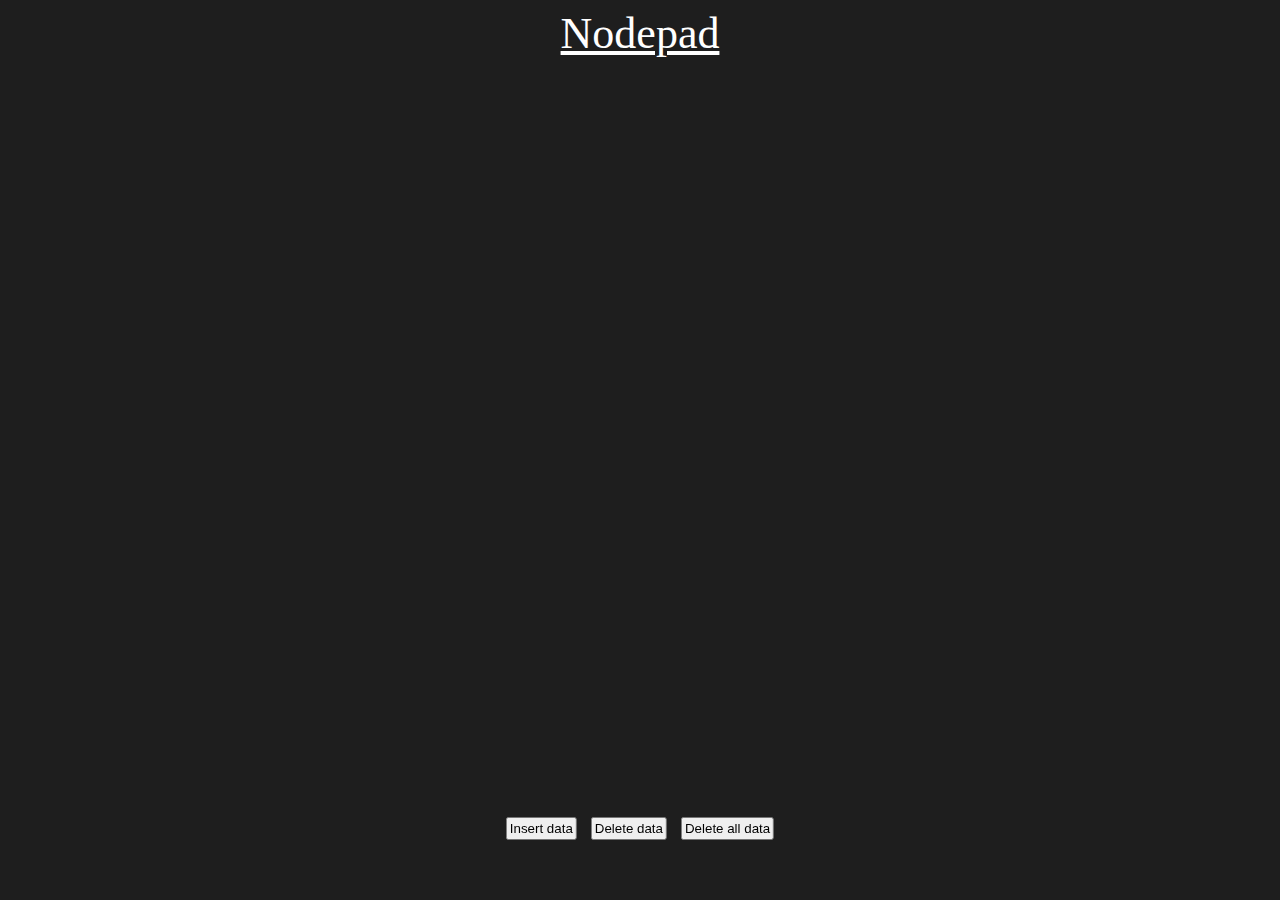
<file: index.html>
<!DOCTYPE html>
<html lang="en">

<head>
  <meta charset="UTF-8">
  <meta name="viewport" content="width=device-width, initial-scale=1.0">
  <title>Notepad</title>
  <link rel="stylesheet" href="css.css">
</head>

<body>
  <header>Nodepad </header>
  <div class="container" id="container"></div>
  <div class="btnContainer">

    <button id="btn" onclick="InsertData()">Insert data</button>
    <button id="btn2" onclick="deleteData()">Delete data</button>
    <button id="btn3" onclick="deleteAllData()">Delete all data</button>
    </div>
    <script>
    let box = document.createElement('div')
    let btn = document.getElementById('btn')

    box.setAttribute('class', 'box')
    console.log(box, 'df');



    function getdata() {
      let title = prompt('enter the title of note')

      let subject = prompt('enter the subject of note ')
      if ((title == '' || title == null ) && (subject == ''|| subject == null)) {
        console.log('no data inserted ');
        return 0

      }
       
      localStorage.setItem(title, subject)
      console.log('local s. setitem is not executed ');

    }
    let dis = () => {
      box.innerHTML = ''
      console.log(localStorage.length);
      for (let i = 0; i < localStorage.length; i++) {

        console.log('run the dispaly');
        box.innerHTML += `${i + 1}.  ${localStorage.key(i)} => ${localStorage.getItem(localStorage.key(i))} <br>`
      }


    }
    let deleteAllData = () => {
      confirm('are you sure to delete all data?') ? localStorage.clear() : alert("Data Deletion Process Declined")
      dis()
    }
    let deleteData = () => {
      let id = prompt('enter the index no. of data u want to delete ')
    //   console.log(id);
      localStorage.removeItem(localStorage.key(id - 1))
      dis()
    }
    dis()

    let InsertData = async () => {
   
      getdata()
      dis()
    }
let container = document.getElementById('container')

    container.append(box);
  </script>
</body>

</html>
</file>
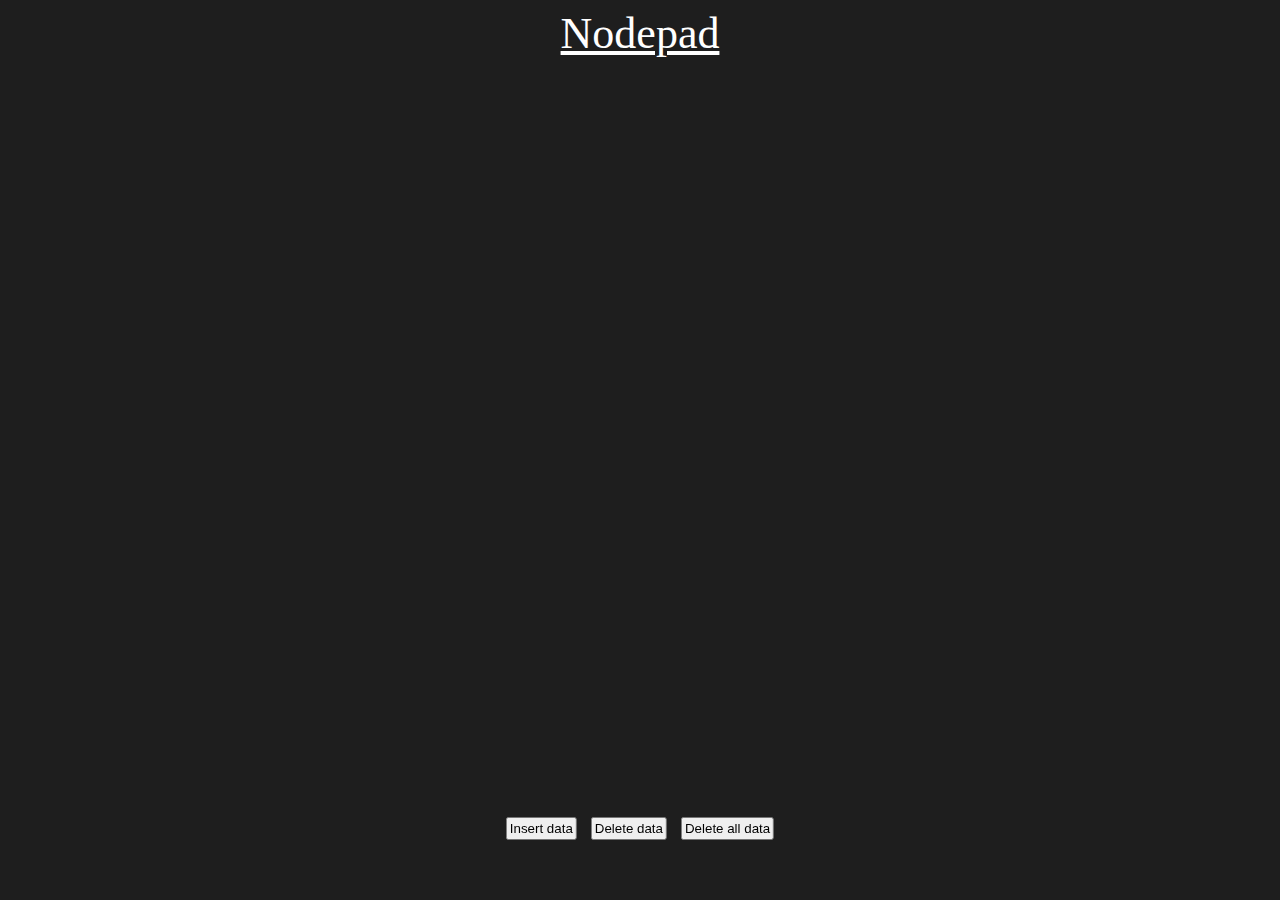
<file: html.html>
<!DOCTYPE html>
<html lang="en">

<head>
  <meta charset="UTF-8">
  <meta name="viewport" content="width=device-width, initial-scale=1.0">
  <title>Notepad</title>
  <link rel="stylesheet" href="css.css">
</head>

<body>
  <header>Nodepad </header>
  <div class="container" id="container"></div>
  <div class="btnContainer">

    <button id="btn" onclick="InsertData()">Insert data</button>
    <button id="btn2" onclick="deleteData()">Delete data</button>
    <button id="btn3" onclick="deleteAllData()">Delete all data</button>
    </div>
    <script>
    let box = document.createElement('div')
    let btn = document.getElementById('btn')

    box.setAttribute('class', 'box')
    console.log(box, 'df');



    function getdata() {
      let title = prompt('enter the title of note')

      let subject = prompt('enter the subject of note ')
      if ((title == '' || title == null ) && (subject == ''|| subject == null)) {
        console.log('no data inserted ');
        return 0

      }
       
      localStorage.setItem(title, subject)
      console.log('local s. setitem is not executed ');

    }
    let dis = () => {
      box.innerHTML = ''
      console.log(localStorage.length);
      for (let i = 0; i < localStorage.length; i++) {

        console.log('run the dispaly');
        box.innerHTML += `${i + 1}.  ${localStorage.key(i)} => ${localStorage.getItem(localStorage.key(i))} <br>`
      }


    }
    let deleteAllData = () => {
      confirm('are you sure to delete all data?') ? localStorage.clear() : alert("Data Deletion Process Declined")
      dis()
    }
    let deleteData = () => {
      let id = prompt('enter the index no. of data u want to delete ')
    //   console.log(id);
      localStorage.removeItem(localStorage.key(id - 1))
      dis()
    }
    dis()

    let InsertData = async () => {
   
      getdata()
      dis()
    }
let container = document.getElementById('container')

    container.append(box);
  </script>
</body>

</html>
</file>
<file: css.css>
body{
    background-color: #1e1e1e;
    color: white;
}
header{
    text-align: center;
    font-size: 44px;
    text-decoration: underline;
}
.container{
   
}

.btnContainer{
    position: fixed;
  bottom: 55px;
  left: 50%;
  transform: translateX(-50%);
  flex-wrap: wrap;
  
}

.btnContainer button{
    
 padding: 2px;
 margin: 5px;
}
</file>
